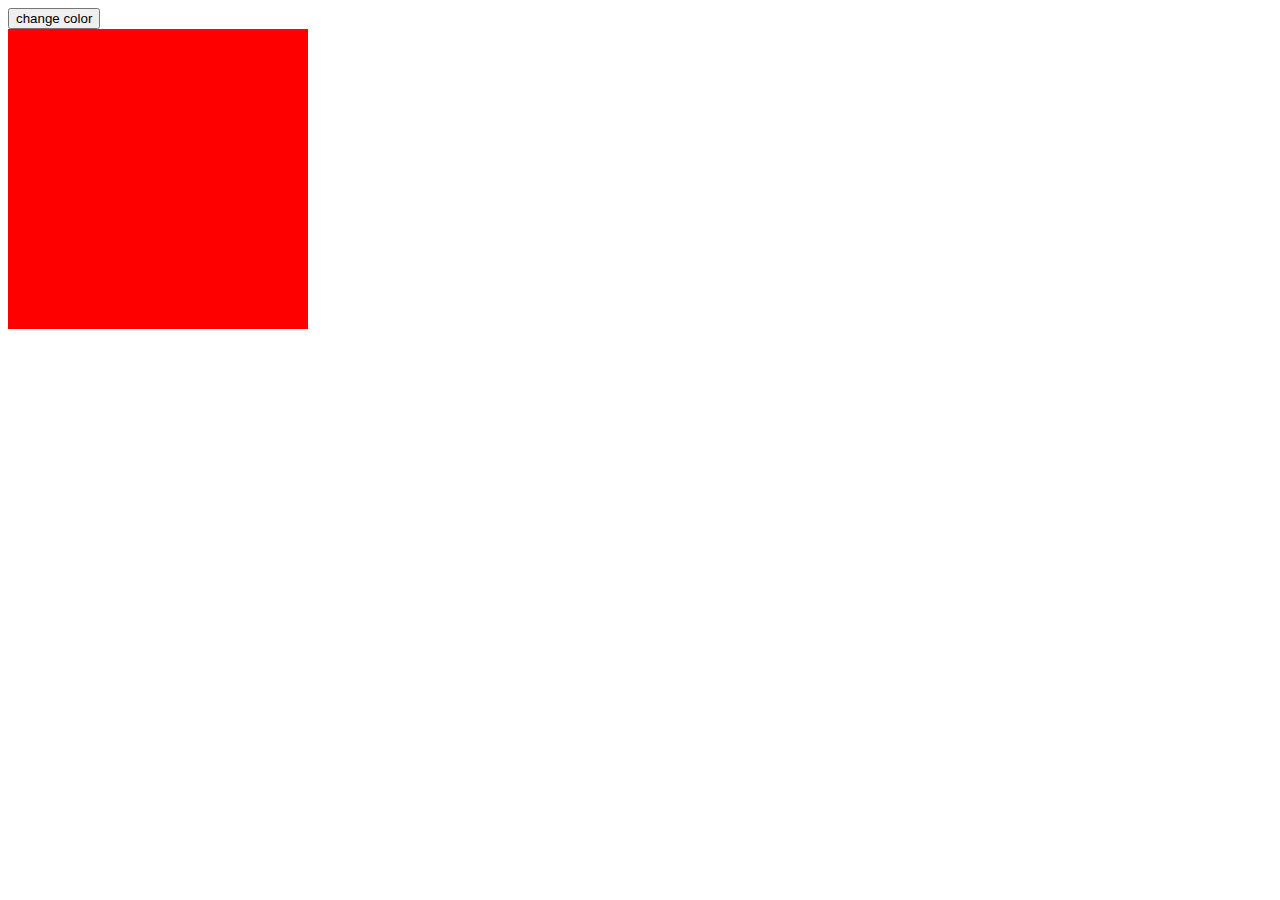
<file: jQuery_BASIC/Q2/index.html>
<!DOCTYPE html>
<html lang="ja">

<head>
  <meta charset="UTF-8">
  <title>JavaScript Climbing テスト</title>
  <link rel="stylesheet" href="./style.css">
</head>

<body>
  <button id="changeBtn">change color</button>
  <div id="box"></div>
  <script src="./jquery.min.js"></script>
  <script src="./script.js"></script>
</body>

</html>
</file>
<file: jQuery_BASIC/Q2/style.css>
#box {
  width: 300px;
  height: 300px;
  background-color: red;
}

#box.active {
  background-color: blue;
}
</file>
